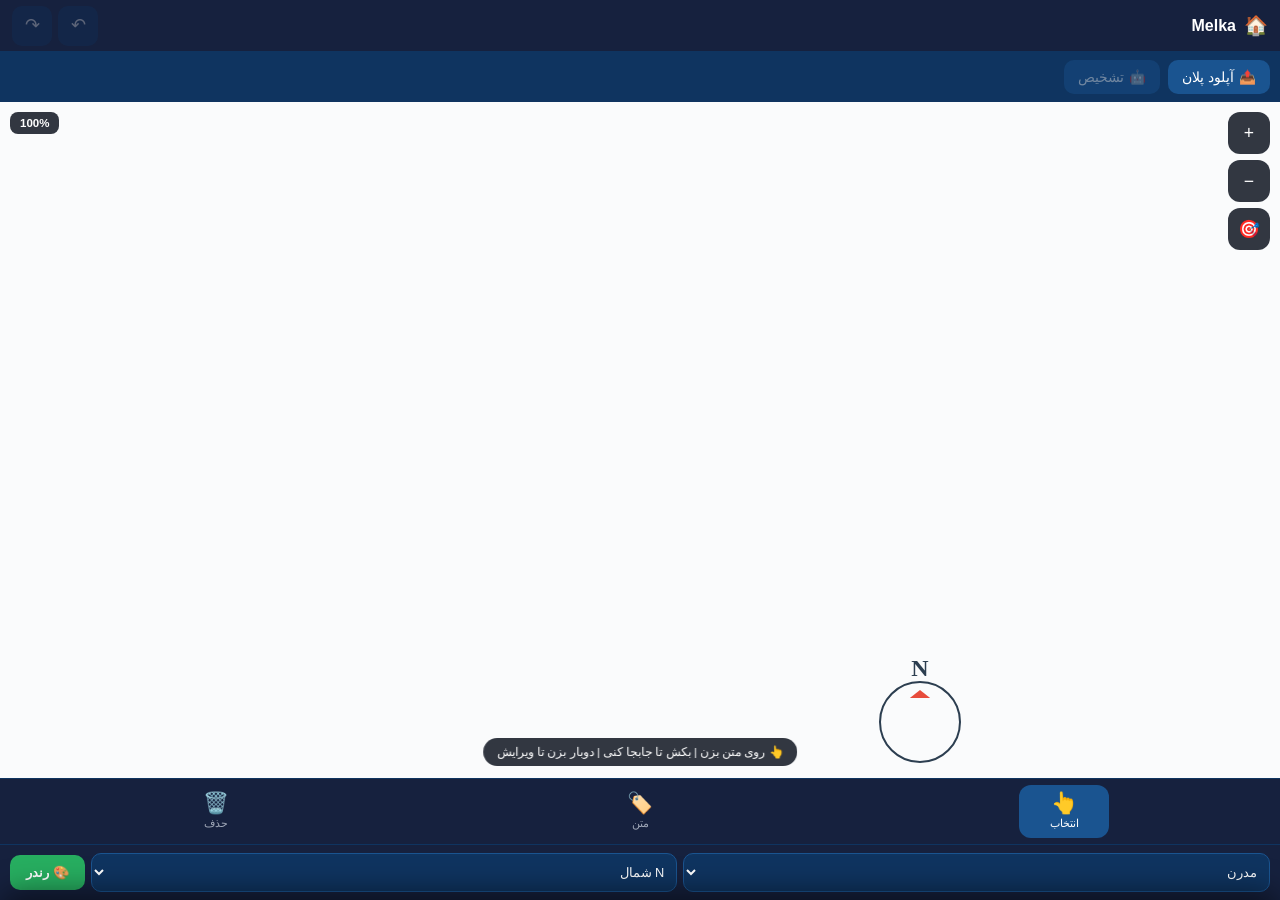
<file: static/index.html>
<!DOCTYPE html>
<html lang="fa" dir="rtl">

<head>
    <meta charset="UTF-8" />
    <meta name="viewport" content="width=device-width, initial-scale=1.0, maximum-scale=1.0, user-scalable=no" />
    <title>Melka Editor</title>
    <link rel="stylesheet" href="/static/style.css" />
</head>

<body>
    <header class="app-header">
        <div class="header-title">
            <span class="logo">🏠</span>
            <span class="title">Melka</span>
        </div>
        <div class="header-actions">
            <button id="undoBtn" title="برگرداندن">↶</button>
            <button id="redoBtn" title="تکرار">↷</button>
        </div>
    </header>

    <main class="app-main">
        <section class="upload-bar">
            <input type="file" id="fileInput" accept="image/*" hidden />
            <label for="fileInput" class="upload-label">
                <span>📤</span> آپلود پلان
            </label>
            <button id="detectBtn" disabled>
                <span>🤖</span> تشخیص
            </button>
            <span id="uploadStatus"></span>
        </section>

        <div class="canvas-wrapper" id="canvasWrapper">
            <canvas id="canvas"></canvas>

            <!-- ⭐ input نامرئی برای گرفتن کیبورد -->
            <input id="textInput" class="text-input" type="text" autocomplete="off" autocorrect="off"
                autocapitalize="off" spellcheck="false" />

            <div class="zoom-indicator" id="zoomIndicator">100%</div>

            <div class="tool-hint" id="toolHint">👆 روی متن بزن تا انتخاب بشه</div>

            <div class="floating-zoom">
                <button id="zoomIn">+</button>
                <button id="zoomOut">−</button>
                <button id="zoomFit">🎯</button>
            </div>
        </div>

        <nav class="bottom-toolbar">
            <button class="tool-btn active" data-tool="select">
                <span>👆</span>
                <small>انتخاب</small>
            </button>
            <button class="tool-btn" data-tool="text">
                <span>🏷️</span>
                <small>متن</small>
            </button>
            <button class="tool-btn" data-tool="eraser">
                <span>🗑️</span>
                <small>حذف</small>
            </button>
        </nav>

        <div class="prop-sheet" id="propSheet">
            <div class="sheet-handle"></div>
            <div class="sheet-header">
                <span id="selectionInfo">هیچ‌چیز انتخاب نشده</span>
                <button id="closePropSheet" class="close-btn">✖</button>
            </div>
            <div class="sheet-body">
                <div class="prop-row" id="widthRow">
                    <div class="prop-label">
                        <span>ضخامت</span>
                        <span class="prop-value" id="widthValue">3</span>
                    </div>
                    <input type="range" id="propWidth" min="1" max="15" value="3" step="1" />
                </div>

                <div class="prop-row" id="fontRow">
                    <div class="prop-label">
                        <span>اندازه متن</span>
                        <span class="prop-value" id="fontValue">24</span>
                    </div>
                    <input type="range" id="propFontSize" min="10" max="80" value="24" step="2" />
                </div>

                <button id="editTextBtn" class="sheet-action">✏️ ویرایش متن</button>

                <div class="prop-row" id="colorRow">
                    <div class="prop-label"><span>رنگ</span></div>
                    <input type="color" id="propColor" value="#2c3e50" />
                </div>

                <button id="deleteBtn" class="sheet-action danger">🗑️ حذف</button>
            </div>
        </div>

        <section class="settings-bar">
            <select id="styleSelect">
                <option value="modern">مدرن</option>
                <option value="blueprint">آبی</option>
                <option value="minimal">مینیمال</option>
            </select>
            <select id="compassDirection">
                <option value="north">N شمال</option>
                <option value="south">S جنوب</option>
                <option value="east">E شرق</option>
                <option value="west">W غرب</option>
            </select>
            <button id="reRender" class="primary">🎨 رندر</button>
        </section>
    </main>

    <section class="rendered-overlay" id="renderedPlan" style="display:none;"></section>

    <script src="/static/script.js"></script>
</body>

</html>
</file>
<file: static/style.css>
/* ═══════════════════════════════════════════════ */
/* پایه */
/* ═══════════════════════════════════════════════ */
* {
    box-sizing: border-box;
    margin: 0;
    padding: 0;
    -webkit-tap-highlight-color: transparent;
}

html,
body {
    height: 100%;
    overflow: hidden;
    font-family: Tahoma, -apple-system, sans-serif;
    background: #0f1420;
    color: #e8e8e8;
    user-select: none;
    -webkit-user-select: none;
    overscroll-behavior: none;
    touch-action: manipulation;
}

/* ═══════════════════════════════════════════════ */
/* Header */
/* ═══════════════════════════════════════════════ */
.app-header {
    height: 52px;
    background: #16213e;
    border-bottom: 1px solid #0f3460;
    display: flex;
    align-items: center;
    justify-content: space-between;
    padding: 0 12px;
    z-index: 100;
    position: relative;
    flex-shrink: 0;
}

.header-title {
    display: flex;
    align-items: center;
    gap: 8px;
    font-weight: 700;
    font-size: 1rem;
}

.header-title .logo {
    font-size: 1.2rem;
}

.header-title .title {
    color: #fff;
}

.header-actions {
    display: flex;
    gap: 6px;
}

.header-actions button {
    background: #0f3460;
    color: #fff;
    border: none;
    width: 40px;
    height: 40px;
    border-radius: 10px;
    cursor: pointer;
    font-size: 1.1rem;
    display: flex;
    align-items: center;
    justify-content: center;
    transition: background 0.15s;
}

.header-actions button:active {
    background: #1a5490;
}

.header-actions button:disabled {
    opacity: 0.3;
    cursor: not-allowed;
}

/* ═══════════════════════════════════════════════ */
/* Main */
/* ═══════════════════════════════════════════════ */
.app-main {
    height: calc(100vh - 52px);
    display: flex;
    flex-direction: column;
    overflow: hidden;
    position: relative;
}

/* ═══════════════════════════════════════════════ */
/* Upload bar */
/* ═══════════════════════════════════════════════ */
.upload-bar {
    background: #0f3460;
    padding: 8px 10px;
    display: flex;
    align-items: center;
    gap: 8px;
    flex-shrink: 0;
    min-height: 50px;
    overflow-x: auto;
}

.upload-bar button,
.upload-label {
    background: #1a5490;
    color: #fff;
    border: none;
    padding: 9px 14px;
    border-radius: 10px;
    cursor: pointer;
    font-size: 0.85rem;
    font-family: inherit;
    display: inline-flex;
    align-items: center;
    gap: 5px;
    transition: background 0.15s;
    white-space: nowrap;
    flex-shrink: 0;
}

.upload-bar button:active:not(:disabled),
.upload-label:active {
    background: #2166b3;
}

.upload-bar button:disabled {
    opacity: 0.4;
    cursor: not-allowed;
}

#uploadStatus {
    font-size: 0.78rem;
    color: #a0d8ff;
    white-space: nowrap;
    overflow: hidden;
    text-overflow: ellipsis;
}

/* ═══════════════════════════════════════════════ */
/* Canvas */
/* ═══════════════════════════════════════════════ */
.canvas-wrapper {
    flex: 1;
    position: relative;
    overflow: hidden;
    background: #fafbfc;
    touch-action: none;
    min-height: 0;
}

#canvas {
    display: block;
    width: 100%;
    height: 100%;
    touch-action: none;
    cursor: crosshair;
}

/* ═══════════════════════════════════════════════ */
/* Zoom indicator */
/* ═══════════════════════════════════════════════ */
.zoom-indicator {
    position: absolute;
    top: 10px;
    left: 10px;
    background: rgba(15, 20, 32, 0.85);
    color: #fff;
    padding: 5px 10px;
    border-radius: 8px;
    font-size: 0.72rem;
    font-weight: 600;
    pointer-events: none;
    z-index: 20;
    backdrop-filter: blur(6px);
}

/* ═══════════════════════════════════════════════ */
/* Tool hint */
/* ═══════════════════════════════════════════════ */
.tool-hint {
    position: absolute;
    bottom: 12px;
    left: 50%;
    transform: translateX(-50%);
    background: rgba(15, 20, 32, 0.85);
    color: #fff;
    padding: 7px 14px;
    border-radius: 20px;
    font-size: 0.72rem;
    pointer-events: none;
    z-index: 20;
    white-space: nowrap;
    max-width: 92%;
    overflow: hidden;
    text-overflow: ellipsis;
    backdrop-filter: blur(6px);
}

/* ═══════════════════════════════════════════════ */
/* Floating zoom */
/* ═══════════════════════════════════════════════ */
.floating-zoom {
    position: absolute;
    top: 10px;
    right: 10px;
    display: flex;
    flex-direction: column;
    gap: 6px;
    z-index: 20;
}

.floating-zoom button {
    background: rgba(15, 20, 32, 0.85);
    color: #fff;
    border: none;
    width: 42px;
    height: 42px;
    border-radius: 12px;
    font-size: 1.1rem;
    cursor: pointer;
    display: flex;
    align-items: center;
    justify-content: center;
    backdrop-filter: blur(6px);
    transition: background 0.15s;
}

.floating-zoom button:active {
    background: #1a5490;
}

/* ═══════════════════════════════════════════════ */
/* Text input (شناور) */
/* ═══════════════════════════════════════════════ */
.text-input {
    position: absolute;
    background: #fff;
    border: 2px solid #3498db;
    border-radius: 10px;
    padding: 8px 12px;
    font-family: Tahoma, sans-serif;
    font-size: 16px;
    color: #2c3e50;
    outline: none;
    min-width: 160px;
    z-index: 50;
    box-shadow: 0 8px 30px rgba(52, 152, 219, 0.4);
    direction: rtl;
}

/* ═══════════════════════════════════════════════ */
/* Bottom toolbar */
/* ═══════════════════════════════════════════════ */
.bottom-toolbar {
    background: #16213e;
    border-top: 1px solid #0f3460;
    display: flex;
    justify-content: space-around;
    align-items: center;
    padding: 6px 4px;
    flex-shrink: 0;
    z-index: 15;
    min-height: 66px;
}

.tool-btn {
    flex: 1;
    background: transparent;
    color: #a0a8b8;
    border: none;
    border-radius: 12px;
    padding: 8px 4px;
    cursor: pointer;
    display: flex;
    flex-direction: column;
    align-items: center;
    gap: 3px;
    font-family: inherit;
    transition: all 0.15s;
    max-width: 90px;
}

.tool-btn span {
    font-size: 1.3rem;
    line-height: 1;
}

.tool-btn small {
    font-size: 0.68rem;
    font-weight: 500;
}

.tool-btn.active {
    background: #1a5490;
    color: #fff;
}

/* ═══════════════════════════════════════════════ */
/* Properties sheet */
/* ═══════════════════════════════════════════════ */
.prop-sheet {
    position: absolute;
    left: 0;
    right: 0;
    bottom: 0;
    background: #16213e;
    border-top-left-radius: 20px;
    border-top-right-radius: 20px;
    box-shadow: 0 -8px 30px rgba(0, 0, 0, 0.5);
    z-index: 200;
    transform: translateY(100%);
    transition: transform 0.28s ease;
    max-height: 65vh;
    display: flex;
    flex-direction: column;
    padding-bottom: env(safe-area-inset-bottom, 0);
}

.prop-sheet.open {
    transform: translateY(0);
}

.sheet-handle {
    width: 40px;
    height: 4px;
    background: #4a5568;
    border-radius: 4px;
    margin: 8px auto 4px;
    flex-shrink: 0;
}

.sheet-header {
    display: flex;
    align-items: center;
    justify-content: space-between;
    padding: 8px 16px 10px;
    border-bottom: 1px solid #0f3460;
    flex-shrink: 0;
    font-size: 0.85rem;
    color: #a0d8ff;
    font-weight: 600;
}

.close-btn {
    background: #0f3460;
    color: #fff;
    border: none;
    width: 32px;
    height: 32px;
    border-radius: 8px;
    cursor: pointer;
    font-size: 0.9rem;
}

.sheet-body {
    padding: 12px 16px 18px;
    display: flex;
    flex-direction: column;
    gap: 14px;
    overflow-y: auto;
}

.prop-row {
    display: flex;
    flex-direction: column;
    gap: 8px;
}

.prop-label {
    display: flex;
    justify-content: space-between;
    align-items: center;
    font-size: 0.78rem;
    color: #cbd5e0;
    font-weight: 500;
}

.prop-value {
    background: #0f3460;
    color: #fff;
    padding: 2px 8px;
    border-radius: 6px;
    font-size: 0.72rem;
    font-weight: 700;
    min-width: 32px;
    text-align: center;
}

.prop-row input[type="range"] {
    width: 100%;
    accent-color: #3498db;
    height: 6px;
    cursor: pointer;
}

.prop-row input[type="color"] {
    width: 100%;
    height: 40px;
    border: 2px solid #0f3460;
    border-radius: 10px;
    cursor: pointer;
    background: transparent;
    padding: 2px;
}

.sheet-action {
    background: #0f3460;
    color: #fff;
    border: none;
    padding: 12px 16px;
    border-radius: 12px;
    font-family: inherit;
    font-size: 0.88rem;
    font-weight: 600;
    cursor: pointer;
    transition: background 0.15s;
    display: flex;
    align-items: center;
    justify-content: center;
    gap: 6px;
}

.sheet-action:active {
    background: #1a5490;
}

.sheet-action.danger {
    background: #c0392b;
}

.sheet-action.danger:active {
    background: #a93226;
}

/* ═══════════════════════════════════════════════ */
/* Settings bar */
/* ═══════════════════════════════════════════════ */
.settings-bar {
    background: #16213e;
    border-top: 1px solid #0f3460;
    padding: 8px 10px;
    padding-bottom: calc(8px + env(safe-area-inset-bottom, 0));
    display: flex;
    gap: 6px;
    align-items: center;
    flex-shrink: 0;
}

.settings-bar select {
    flex: 1;
    background: #0f3460;
    color: #fff;
    border: 1px solid #1a5490;
    border-radius: 10px;
    padding: 10px 8px;
    font-family: inherit;
    font-size: 0.8rem;
    cursor: pointer;
    min-width: 0;
}

.settings-bar select:focus {
    outline: none;
    border-color: #3498db;
}

.settings-bar button.primary {
    background: #27ae60;
    color: #fff;
    border: none;
    padding: 10px 16px;
    border-radius: 10px;
    font-family: inherit;
    font-size: 0.82rem;
    font-weight: 600;
    cursor: pointer;
    white-space: nowrap;
    flex-shrink: 0;
}

.settings-bar button.primary:active:not(:disabled) {
    background: #229954;
}

.settings-bar button.primary:disabled {
    opacity: 0.5;
    cursor: not-allowed;
}

/* ═══════════════════════════════════════════════ */
/* Rendered overlay */
/* ═══════════════════════════════════════════════ */
.rendered-overlay {
    position: fixed;
    inset: 0;
    background: rgba(10, 15, 28, 0.96);
    z-index: 999;
    display: flex;
    flex-direction: column;
    align-items: center;
    justify-content: center;
    padding: 16px;
    gap: 16px;
    backdrop-filter: blur(10px);
    overflow: auto;
}

.rendered-overlay img {
    max-width: 100%;
    max-height: 75vh;
    border-radius: 14px;
    box-shadow: 0 10px 40px rgba(0, 0, 0, 0.7);
}

.rendered-overlay .actions {
    display: flex;
    gap: 10px;
}

.rendered-overlay .actions a,
.rendered-overlay .actions button {
    padding: 12px 22px;
    border-radius: 12px;
    text-decoration: none;
    font-weight: 600;
    font-size: 0.9rem;
    cursor: pointer;
    border: none;
    font-family: inherit;
    color: #fff;
}

.rendered-overlay .actions a {
    background: #27ae60;
}

.rendered-overlay .actions button {
    background: #34495e;
}

/* ═══════════════════════════════════════════════ */
/* Landscape */
/* ═══════════════════════════════════════════════ */
@media (max-height: 500px) and (orientation: landscape) {
    .app-header {
        height: 42px;
    }

    .app-main {
        height: calc(100vh - 42px);
    }

    .bottom-toolbar {
        min-height: 54px;
        padding: 4px;
    }

    .tool-btn {
        flex-direction: row;
        gap: 5px;
        padding: 6px 8px;
    }

    .tool-btn span {
        font-size: 1rem;
    }

    .tool-btn small {
        font-size: 0.7rem;
    }
}

/* ⭐ input نامرئی */
.text-input {
    position: absolute;
    background: #fff;
    border: 2px solid #3498db;
    border-radius: 10px;
    padding: 6px 10px;
    font-family: Tahoma, sans-serif;
    font-size: 16px;
    color: #2c3e50;
    outline: none;
    z-index: 50;
    box-shadow: 0 8px 30px rgba(52, 152, 219, 0.4);
    direction: rtl;
    display: none;
}
</file>
